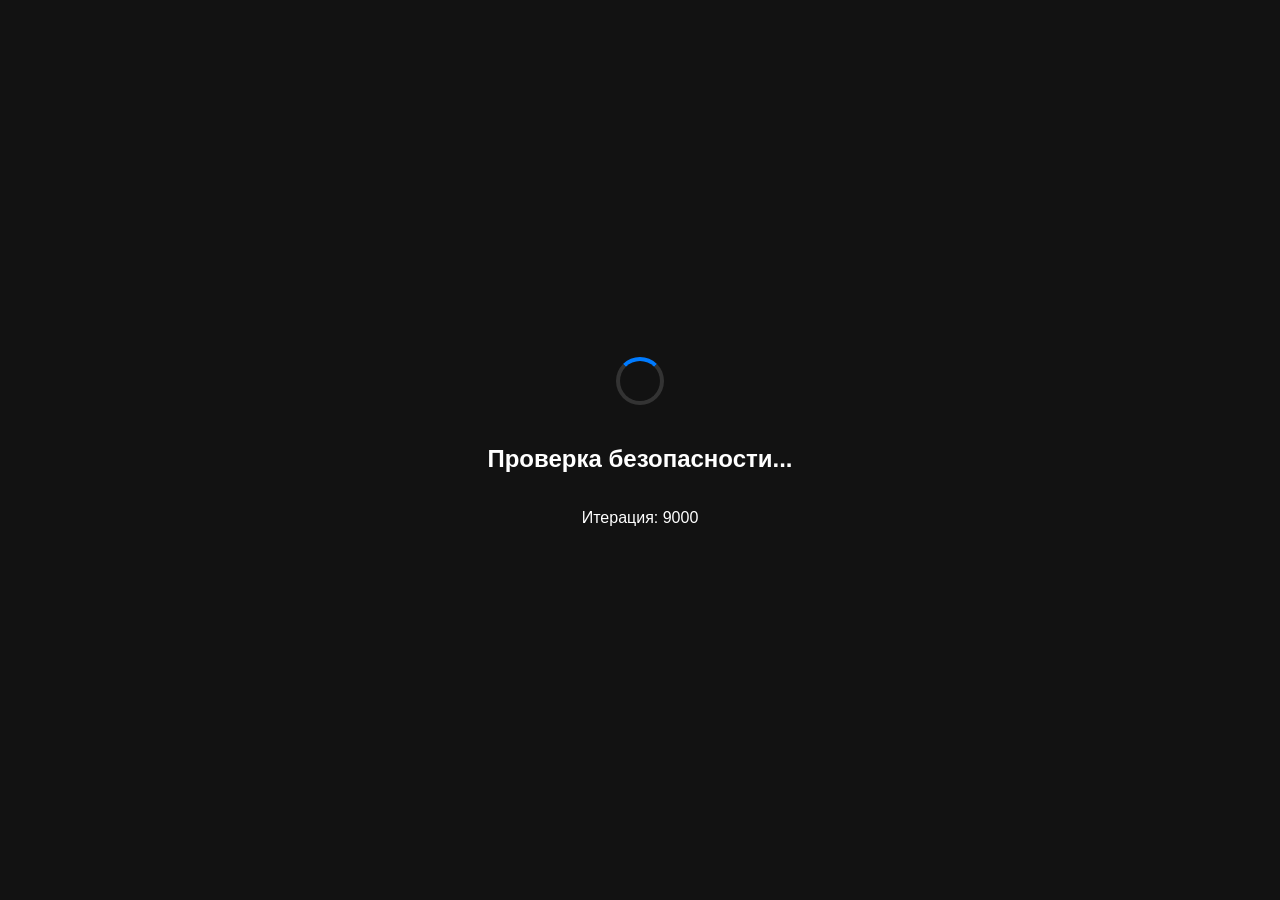
<file: frontend/challenge.html>
<!DOCTYPE html>
<html lang="ru">

<head>
    <meta charset="UTF-8">
    <title>Проверка...</title>
    <style>
        body {
            background: #121212;
            color: #fff;
            font-family: sans-serif;
            display: flex;
            flex-direction: column;
            justify-content: center;
            align-items: center;
            height: 100vh;
            margin: 0;
        }

        .spinner {
            width: 40px;
            height: 40px;
            border: 4px solid #333;
            border-top: 4px solid #007bff;
            border-radius: 50%;
            animation: spin 0.8s linear infinite;
            margin-bottom: 20px;
        }

        @keyframes spin {
            100% {
                transform: rotate(360deg);
            }
        }
    </style>
</head>

<body>
    <div class="spinner"></div>
    <h2>Проверка безопасности...</h2>
    <p>Итерация: <span id="nonce">0</span></p>

    <script>
        async function sha256(str) {
            const buffer = new TextEncoder().encode(str);
            const hash = await crypto.subtle.digest('SHA-256', buffer);
            return Array.from(new Uint8Array(hash)).map(b => b.toString(16).padStart(2, '0')).join('');
        }

        async function init() {
            const ip = "<!--CLIENT_IP-->";
            const timestamp = (
                new Date(
                    (
                        await fetch('/', {
                            method: 'HEAD'
                        })
                    ).headers.get("Date")
                )
            ).getTime() / 1000;
            const salt = "BigfishForCat";
            const nonceEl = document.getElementById("nonce");

            let nonce = 0;

            while (true) {
                const payload = `${ip}:${timestamp}:${nonce}:${salt}`;
                const hash = await sha256(payload);

                if (nonce % 1000 === 0) {
                    nonceEl.textContent = nonce;
                    await new Promise(resolve => setTimeout(resolve, 0));
                }

                if (hash.startsWith("0000")) {
                    document.cookie = `pow_token=${timestamp}:${nonce}:${hash}; path=/; max-age=600; SameSite=Lax`;
                    nonceEl.textContent = "решено:" + hash
                    await new Promise(resolve => setTimeout(resolve, 500));
                    location.reload();
                    break;
                }
                nonce++;
            }
        }
        init();
    </script>
</body>

</html>
</file>
